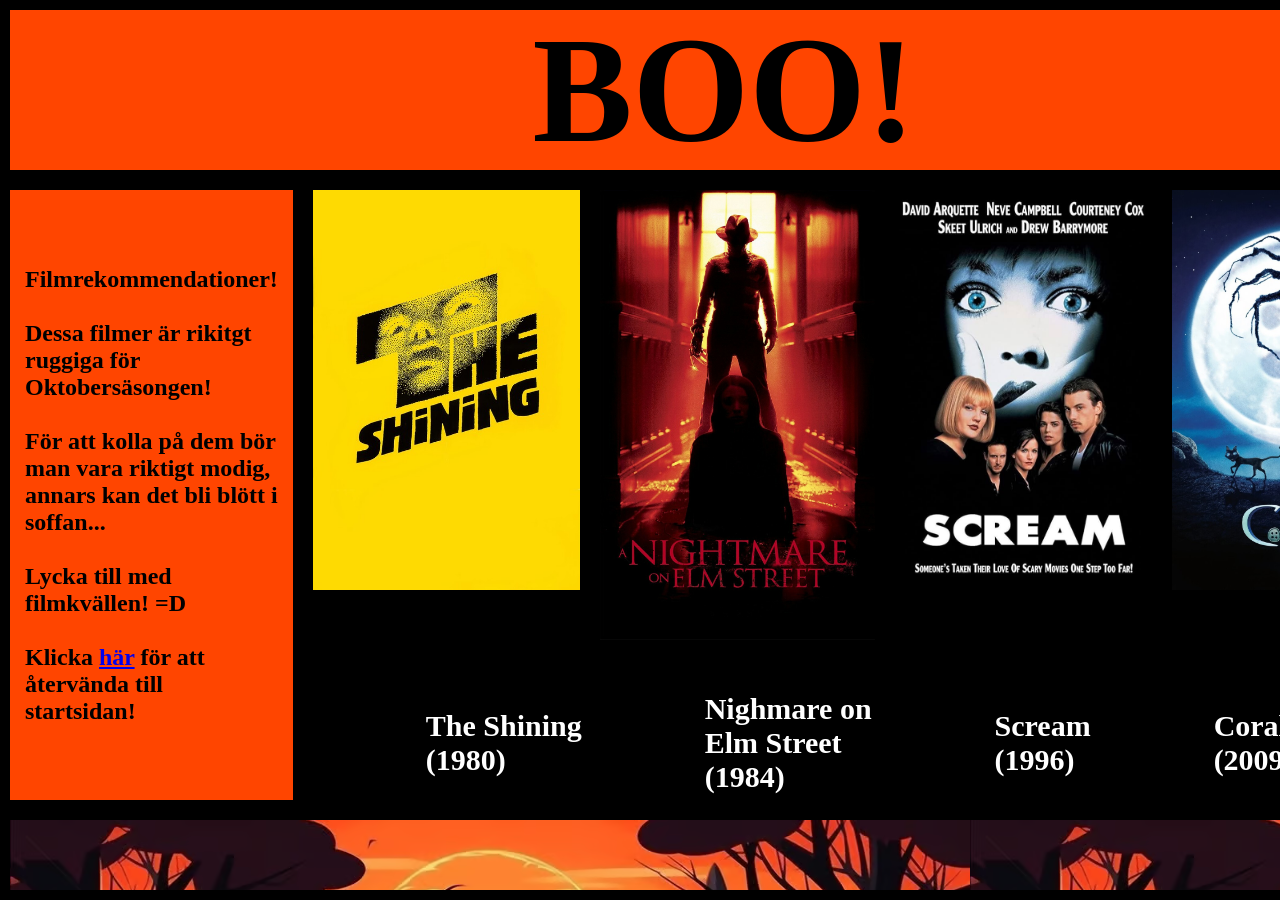
<file: movies.html>
<!DOCTYPE html>
<html lang="en">
<head>

    <link rel="stylesheet" href="css/style2.css">
    <meta charset="UTF-8">
    <meta name="viewport" content="width=device-width, initial-scale=1.0">
    <title>Document</title>
</head>
<body>
    <header>
        <h1>BOO!</h1>
    </header>
    <nav>

        <h2> 
            Filmrekommendationer! 
            <br> <br>
            Dessa filmer är rikitgt ruggiga för Oktobersäsongen!
            <br> <br>
            För att kolla på dem bör man vara riktigt modig, annars kan det bli blött i soffan...
            <br> <br>
            Lycka till med filmkvällen! =D
            <br> <br>
            Klicka <a href="index.html">här</a> för att återvända till startsidan!




        </h2>

    </nav>
    <main>
        <img src="img/shine.jpg" alt="">
        <img src="img/elm.JPG" alt="" id="elms">
        <img src="img/scream.jpg" alt="">
        <img src="img/cora.jpg" alt="">
    </main>
    <section> 
        <h3>The Shining <br>(1980)</h3> 
        <h3>Nighmare on <br>Elm Street <br>(1984)</h3>
        <h3>Scream <br>(1996)</h3>
        <h3>Coraline <br>(2009)</h3>
    </section>
    <footer  style="background-image: url(img/yard.jpg);"></footer>
</body>
</html>
</file>
<file: css/style2.css>
body{ 
    background-color: black;
    margin: 0px;
    height: 100vh;
    overflow: hidden;

    display: grid;
    grid-template-columns: 1fr 3fr;
    grid-template-rows: 20vh 1fr 15vh 10vh;
    grid-template-areas: 
    "hd hd"
    "nv mn"
    "nv se"
    "ft ft"
    ;
} 

header {
    display: flex;
    grid-area: hd;
    background-color: orangered;
    margin: 10px;
    justify-content: center;
    align-items: center;
}

nav {
    grid-area: nv;
    margin: 10px;
    background-color: orangered;
    display: flex;
    align-items: center;
}

main {
    grid-area: mn;
    display: flex;
    justify-content: space-evenly;
}

footer {
    grid-area: ft;
    background-color: orangered;
    margin: 10px;
    background-image: url("..img/yard.jpg");
}

section {
    display: flex;
    grid-area: se;
    justify-content: space-evenly;
    align-items: center;
}

h1 {
    font-size: 150px;
}

h2 {
    margin: 15px;
}

h3 {
    color: white;
    font-size: 30px;
}

img {
    height: 400px;
    margin: 10px;
}

#elms {
    height: 450px;
}
</file>
